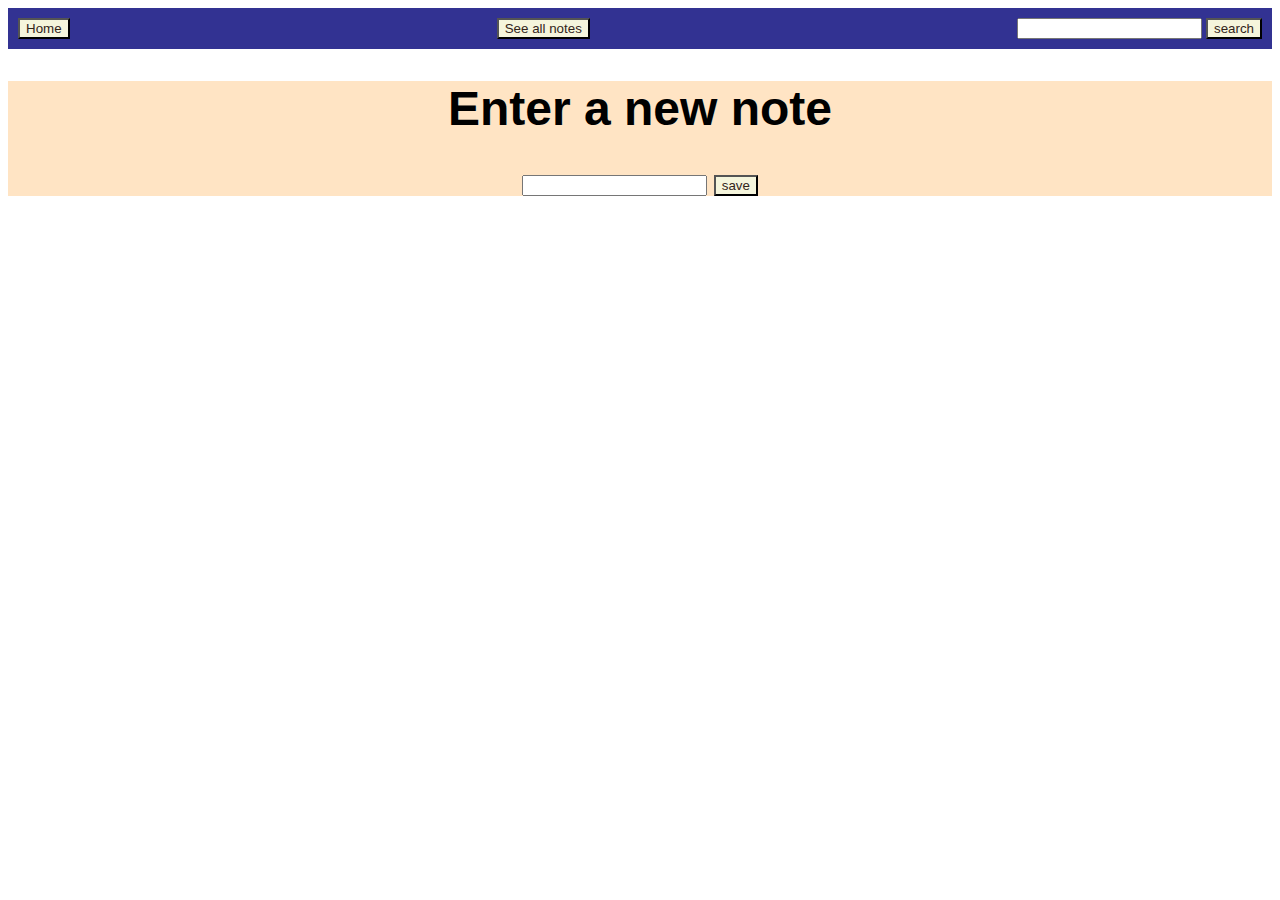
<file: add.html>
<!DOCTYPE html>
<html lang="en">
<head>
  <meta charset="UTF-8">
  <meta name="viewport" content="width=device-width, initial-scale=1.0">
  <meta http-equiv="X-UA-Compatible" content="ie=edge">
  <title>add a note</title>
  <link rel="stylesheet" href="static/style.css">
 
  
</head>
<body>
    <nav class="navbar">
        <form action="/">
            <button type="submit" class="submit_button">Home</button> 
        </form>
        
        <form action="/view">
            <button type="submit" class=" submit_button">See all notes</button>
        </form>
       
        <form action="/result" method="get">
            <input type="text" name="search_input" id="search_word" class="textbox">
            <input type="submit" value="search" class="submit_button">
        </form>


    </nav>

    <div class="main">
        <h1>Enter a new note</h1>

        <form action="/save_note" method="get">
            <input type="text" name="q" placeholder="" id="user_note" class="textbox">
            <input type="submit" value="save" class="submit_button">
        </form>
    </div>


</body>
</html>
</file>
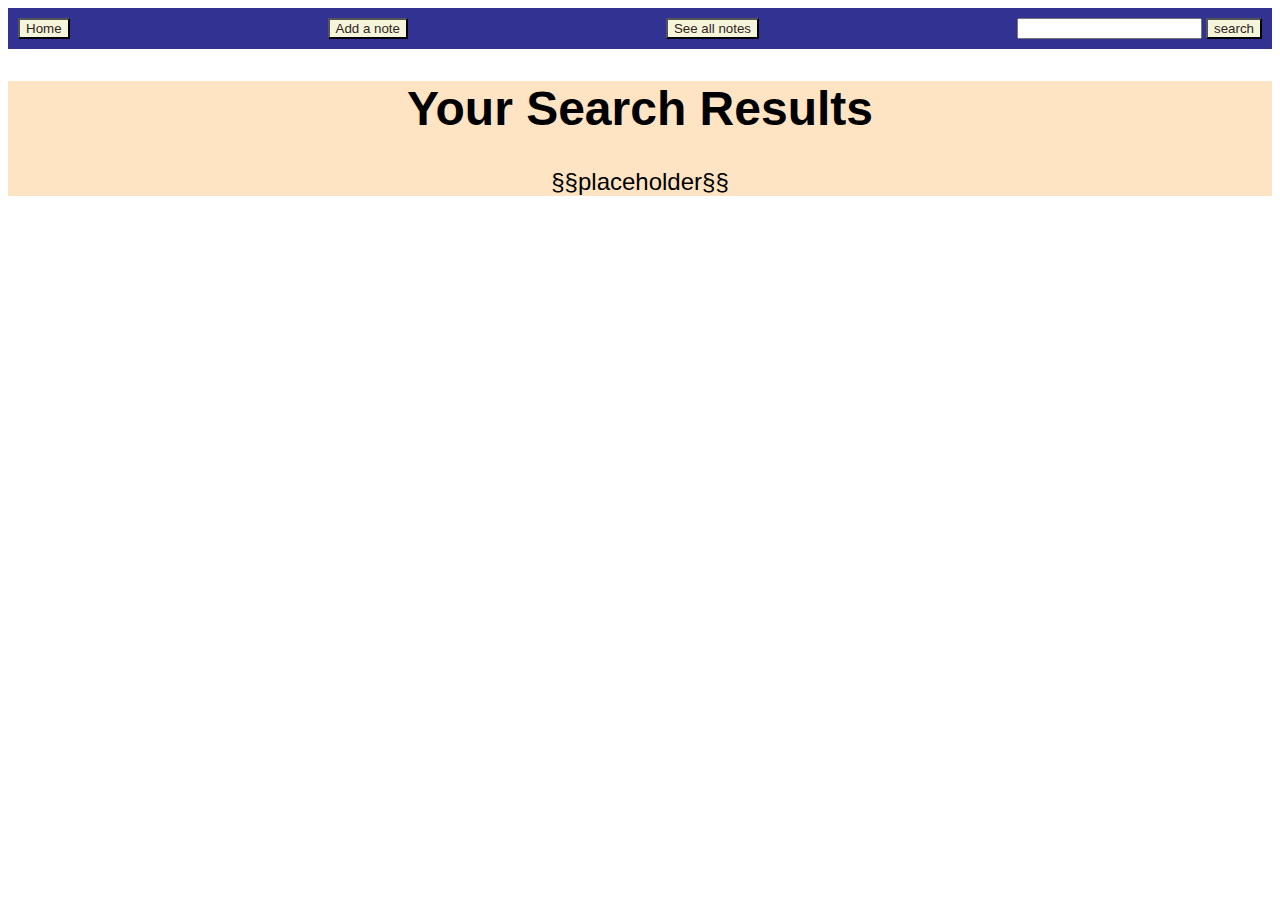
<file: result.html>
<!DOCTYPE html>
<html lang="en">
<head>
  <meta charset="UTF-8">
  <meta name="viewport" content="width=device-width, initial-scale=1.0">
  <meta http-equiv="X-UA-Compatible" content="ie=edge">
  <title>Search Results</title>
  <link rel="stylesheet" href="static/style.css">
 
  
</head>
<body>
  <nav class="navbar">
    <form action="/">
      <button type="submit" class="submit_button">Home</button>
    </form>
    <form action="/add">
      <button type="submit" class=" submit_button">Add a note</button> 
    </form>

    <form action="/view">
      <button type="submit" class=" submit_button">See all notes</button>
    </form>

    <form action="/result" method="get">
      <input type="text" name="search_input" id="search_word" class="textbox">
      <input type="submit" value="search" class="submit_button">
    </form>
  </nav>

  <div class="main">
    <h1> Your Search Results</h1>

    §§placeholder§§
  </div>

</body>
</html>
</file>
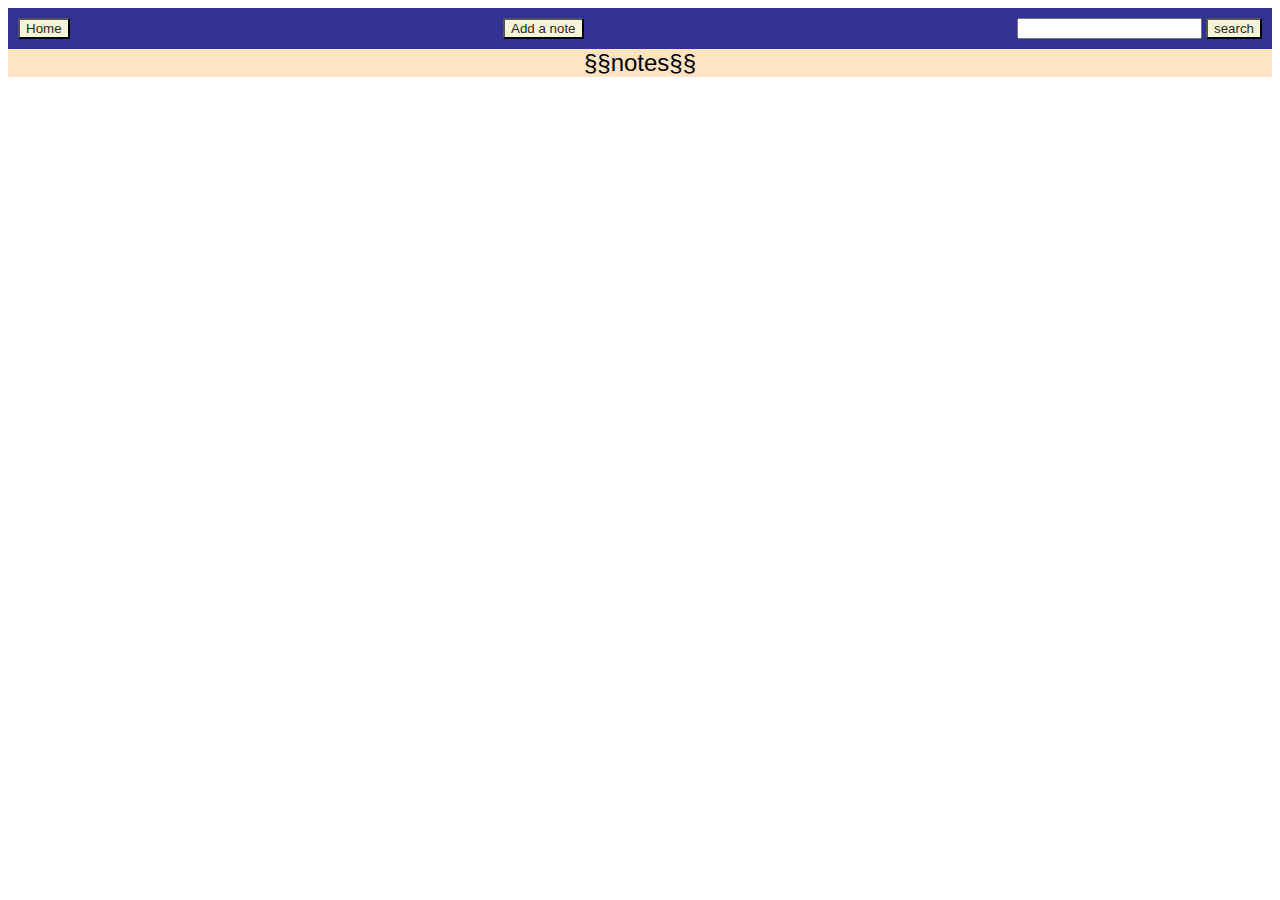
<file: view.html>
<!DOCTYPE html>
<html lang="en">
<head>
  <meta charset="UTF-8">
  <meta name="viewport" content="width=device-width, initial-scale=1.0">
  <meta http-equiv="X-UA-Compatible" content="ie=edge">
  <title>All Notes</title>
  <link rel="stylesheet" href="static/style.css">
 
  
</head>
<body>
  <nav class="navbar">
    <form action="/">
        <button type="submit" class="submit_button">Home</button>
    </form>
    <form action="/add">
        <button type="submit" class="submit_button">Add a note</button> 
    </form>
    
    <form action="/result" method="get">
        <input type="text" name="search_input" id="search_word" class="textbox">
        <input type="submit" value="search" class="submit_button">
    </form>    
  </nav>  

  <div class="main">
    §§notes§§
  </div>


</body>
</html>
</file>
<file: static/style.css>
.navbar {
    display: flex;
    background-color: rgb(50, 50, 146);
    padding: 10px;
    flex-direction: row;
    justify-content: space-between;
    align-items: center;
}

.main {
    display:flexbox;
    background-color: bisque;
    font-size: x-large;
    font-family: Arial, Helvetica, sans-serif;
    text-align: center;
    text-decoration-color: rgb(50, 36, 26);

}

.submit_button{
    text-align:center;
    font-family: Arial, Helvetica, sans-serif;
    color: rgb(50, 36, 26);
    background-color: beige;
    box-shadow: bisque;
    
}
</file>
